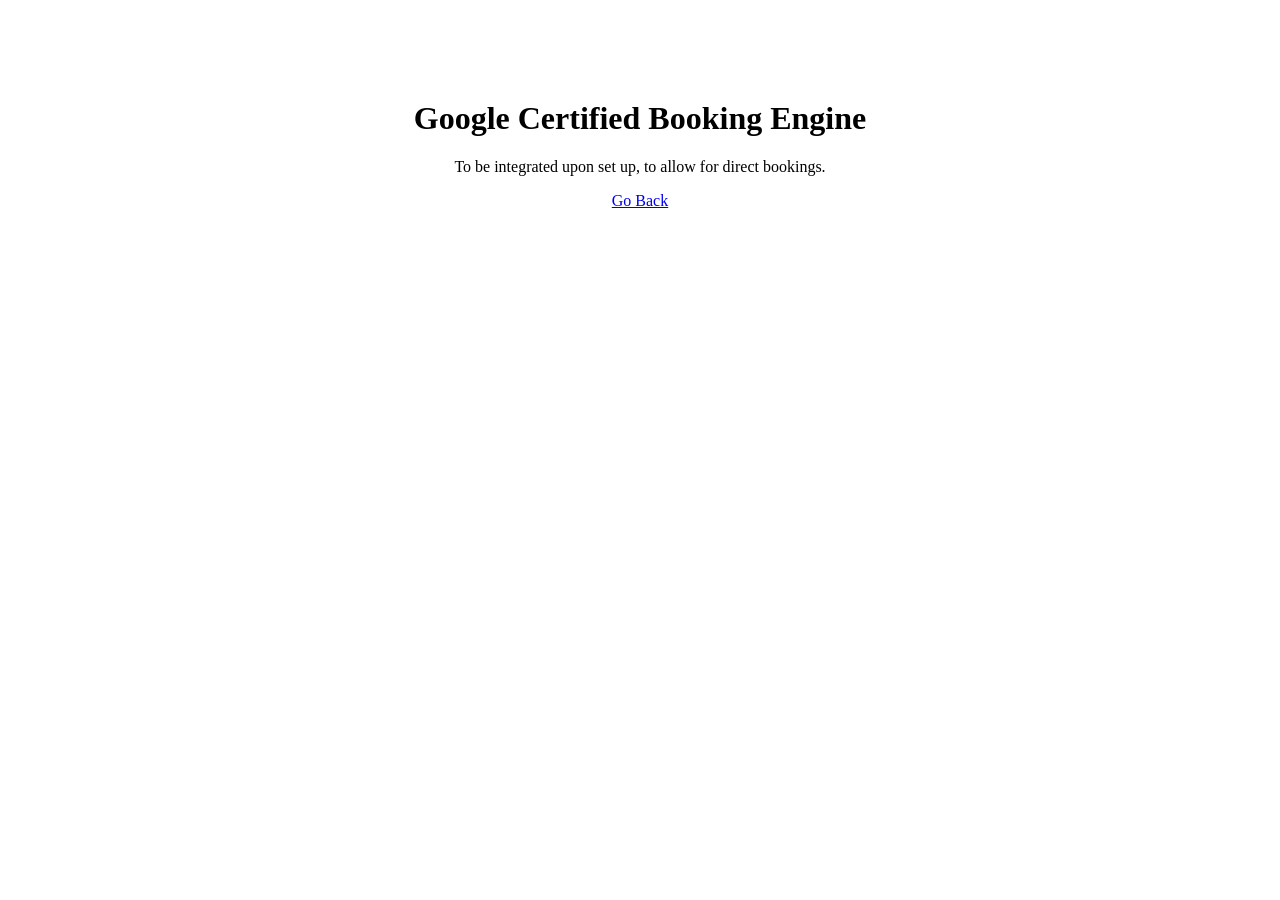
<file: temp.html>
<!doctype html>
<html lang="en">
  <head>
    <title>Booking Engine</title>

    <meta charset="utf-8" />
    <meta name="viewport" content="width=device-width, initial-scale=1.0" />
    <meta name="keywords" content="" />

    <!-- Google Web Fonts -->
    <link rel="preconnect" href="https://fonts.gstatic.com" />
    <link
      href="https://fonts.googleapis.com/css2?family=Montserrat:wght@400;600&family=Roboto:wght@300;500;700&display=swap"
      rel="stylesheet"
    />

    <!-- Font Awesome -->
    <link
      href="https://cdnjs.cloudflare.com/ajax/libs/font-awesome/5.10.0/css/all.min.css"
      rel="stylesheet"
    />

    <style>
      body {
        text-align: center;
      }

      h1 {
        margin-top: 100px;
      }
    </style>
  </head>

  <body>
    <h1>Google Certified Booking Engine</h1>
    <p>To be integrated upon set up, to allow for direct bookings.</p>
    <a href="index.html">Go Back</a>
  </body>
</html>
</file>
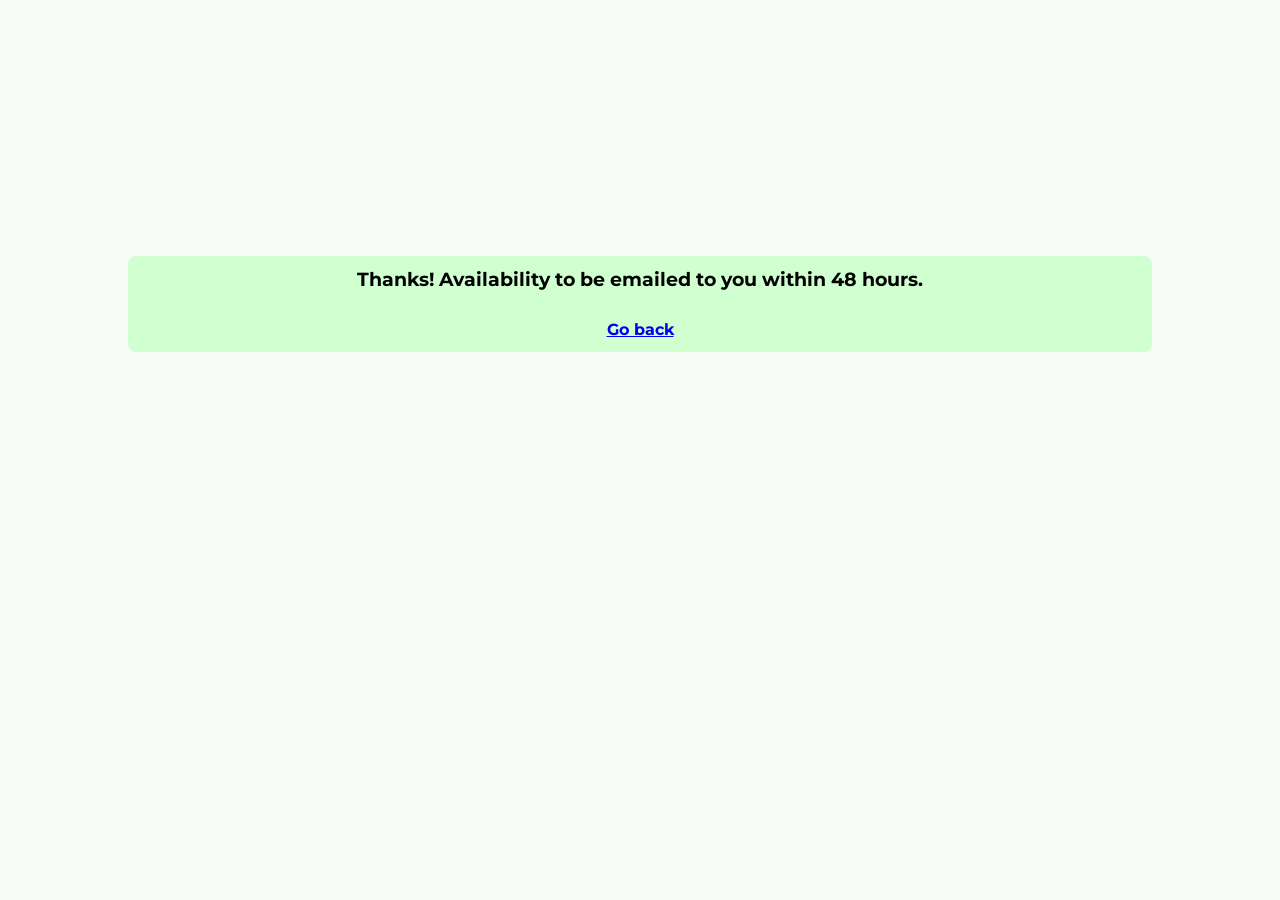
<file: thanks.html>
<!doctype html>
<html lang="en">
  <head>
    <meta charset="utf-8" />
    <meta name="viewport" content="width=device-width, initial-scale=1.0" />
    <meta name="keywords" content="" />
    <meta name="description" content="" />
    <title>Seasons Florida Resort | Thanks!</title>

    <!------------------------------------------>
    <!-- GOOGLE ADS TRACKER CODE START -->
    <!------------------------------------------>
    <!-- Google tag (gtag.js) - for tracking website traffic-->
    <script
      async
      src="https://www.googletagmanager.com/gtag/js?id=AW-10793542471"
    ></script>
    <script>
      window.dataLayer = window.dataLayer || [];
      function gtag() {
        dataLayer.push(arguments);
      }
      gtag("js", new Date());
      gtag("config", "AW-10793542471");
    </script>

    <!-- Event snippet for conversion tracking - example: thank you page -->
    <script>
      gtag("event", "conversion", {
        send_to: "AW-10793542471/S6XRCJ2xr9wYEMfG4Zoo",
      });
    </script>
    <!------------------------------------------>
    <!-- GOOGLE ADS TRACKER CODE END -->
    <!------------------------------------------>

    <!-- Favicon -->
    <link rel="icon" href="" />

    <!-- Google Web Fonts -->
    <link rel="preconnect" href="https://fonts.gstatic.com" />
    <link
      href="https://fonts.googleapis.com/css2?family=Montserrat:wght@400;600&family=Roboto:wght@300;500;700&display=swap"
      rel="stylesheet"
    />

    <!-- Customized Bootstrap Stylesheet -->
    <link href="css/style.css" rel="stylesheet" />

    <style>
      .logo-area {
        background: white !important;
      }

      .thanks {
        background-color: rgb(208, 255, 208);
        padding: 10px;
        width: 80%;
        border-radius: 8px;
        margin: 20% auto;
        text-align: center;
        font-family: "Montserrat", sans-serif;
        font-weight: 700;
        line-height: 1.5;
        /* box-shadow: ; */
      }

      .thanks a {
        text-decoration: underline;
      }
    </style>
  </head>

  <body style="background-color: rgb(248, 252, 248)">
    <!-- Thanks redirect -->
    <div class="thanks">
      <h3>Thanks! Availability to be emailed to you within 48 hours.</h3>
      <br />
      <a href="index.html">Go back</a>
    </div>
  </body>
</html>
</file>
<file: css/style.css>
@import url("https://fonts.googleapis.com/css2?family=Poppins:wght@200;300;400;500;600;700;800;900&display=swap");

/* animated navbar - fades in from top */
@keyframes fadeInDown {
  from {
    opacity: 0;
    -webkit-transform: translate3d(0, -100%, 0);
    transform: translate3d(0, -100%, 0);
  }
  to {
    opacity: 1;
    -webkit-transform: none;
    transform: none;
  }
}

/* -------- GENERAL STYLES --------- */
* {
  padding: 0;
  margin: 0;
  box-sizing: border-box;
}

body {
  font-family: "Poppins", sans-serif;
}

h1,
h2 {
  font-family: sans-serif;
  font-weight: 400;
}

a {
  text-decoration: none;
}

li {
  list-style: none;
}

.flex {
  display: flex;
}

.flex_space {
  display: flex;
  justify-content: space-between;
}

button {
  border: none;
  background: none;
  outline: none;
  transition: 0.5s;
  cursor: pointer;
}

.primary-btn {
  padding: 15px 15px;
  /* background: #47b5ff; */
  background: orange;
  font-weight: bold;
  color: white;
  border-radius: 5px;
}

.primary-btn:hover {
  color: white;
  background: rgb(194, 127, 4);
}

.primary-btn-rooms {
  padding: 15px 15px;
  background: white;
  font-weight: bold;
  color: orange;
  border: 1px solid orange;
  border-radius: 5px;
}

.primary-btn-rooms:hover {
  background: orange;
  color: white;
}

.secondary-btn {
  padding: 15px 40px;
  background: none;
  border: 2px solid white;
  font-weight: bold;
  color: white;
}

.container {
  max-width: 95%;
  margin: auto;
}

/*--------HEADER SECTION---------*/
.fixed-navbar {
  box-shadow: 0px 3px 6px 0px rgba(0, 0, 0, 0.1);
  position: fixed;
  background: #fff;
  width: 100%;
  -webkit-animation-duration: 1s;
  animation-duration: 1s;
  -webkit-animation-fill-mode: both;
  animation-fill-mode: both;
  -webkit-animation-name: fadeInDown;
  animation-name: fadeInDown;
  z-index: 20;
}

header {
  height: 12vh;
  /* line-height: 10vh; */
  padding: 0 20px;
  width: 100%;
}

.nav-menulink {
  text-decoration: underline;
  text-decoration-thickness: 2px;
  text-decoration-color: #862b0d;
}

.logo-container {
  height: 10vh;
  width: 17vw;
}

.logo-container img {
  height: 100%;
  width: 100%;
  object-fit: contain;
}

header ul {
  display: inline-block;
}

header ul li {
  display: inline-block;
  text-transform: uppercase;
}

header ul li a {
  color: #862b0d;
  margin: 0 5px;
  transition: 0.5s;
  font-weight: bold;
  text-decoration: none;
}

header ul li a:hover {
  color: orange;
}

header i {
  margin: 0 20px;
}

header button {
  padding: 13px 40px;
}

header .navlinks span {
  display: none;
}

/*--------HOME SECTION---------*/
.home {
  height: 100vh;
  color: #fff;
}

.home-carousel-text {
  background-color: rgba(0, 0, 0, 0.5);
  padding: 10px;
  border-radius: 8px;
  max-width: 240px;
  width: 100%;
}

.home img {
  width: 100%;
  height: 100vh;
}

.home .text {
  position: absolute;
  top: 30%;
  left: 5%;
}

.home .text h1 {
  font-size: 30px;
  font-family: serif;
  /* font-weight: 400; */
}

.home p {
  margin: 15px 0;
}

.home button {
  margin-right: 20px;
}

.owl-nav .owl-prev,
.owl-nav .owl-next {
  position: absolute;
  top: 40%;
  height: 50px;
  width: 50px;
  background: rgba(0, 0, 0, 0.5) !important;
  color: #fff;
}

.owl-nav .owl-prev {
  left: 0;
}

.owl-nav .owl-next {
  right: 0;
}

/*--------ABOUT SECTION---------*/
.left,
.right {
  width: 50%;
  /* padding: 30px; */
}

.right {
  padding: 30px 0 30px 30px;
}

.right img {
  width: 100%;
  height: 100%;
  object-fit: cover;
  /* object-fit: none; */
}

.top {
  margin-top: 80px;
}

.mtop {
  margin-top: 40px;
}

.heading h1 {
  font-size: 100px;
  font-weight: 500;
  opacity: 0.1;
  font-family: serif;
  position: absolute;
  top: -30px;
}

.heading h2 {
  margin: 0 0 30px 0;
  font-size: 45px;
  font-family: serif;
  font-weight: 400;
}

.about .heading h1 {
  top: 55px;
}

.about {
  position: relative;
}

.about .left {
  margin-top: 30px;
  /* padding: 0; */
}

.about p {
  font-size: 15px;
}

.about button {
  margin: 30px 0;
}

/*--------COUNTER SECTION---------*/
.counter {
  background-image: url("../images/background-1.png");
  background-size: cover;
  background-repeat: no-repeat;
  height: 30vh;
  width: 100%;
  color: #fff;
  text-align: center;
}

.counter .grid {
  grid-template-columns: repeat(4, 1fr);
  text-align: center;
  place-items: center;
  padding-top: 60px;
}

.counter h1 {
  font-size: 50px;
}

.counter hr {
  width: 50%;
  margin: 10px auto;
  background: #7fc142;
  height: 2px;
  border: none;
}

.famousQuote h1 {
  padding-top: 35px;
  font-weight: 300;
}

/*--------ROOMS SECTION---------*/
.rooms {
  position: relative;
}

.rooms .text {
  border: 1px solid rgba(0, 0, 0, 0.1);
  border-top: none;
  padding: 30px;
}

.amenities,
.nightly-rate {
  font-size: x-small !important;
}

.amenities i {
  font-size: 12px;
  color: #fbb234;
  margin: 15px 0;
  margin-right: 5px;
}

.room-details-amenities i {
  font-size: 12px;
  color: #fbb234;
  /* margin: 15px 0; */
  margin-right: 5px;
}

.rooms p {
  margin: 20px 0;
  opacity: 0.7;
}

.rooms h3 {
  font-size: 20px;
  line-height: 20px;
  margin-left: 20px;
  font-weight: 400;
  /* color: #47b5ff; */
  color: orange;
}

.rooms h3 span {
  font-size: 15px;
  font-weight: 300;
  color: #000;
}

.room-card-effect {
  /* border: 1px solid #47b5ff; */
  border: 1px solid orange;
}

.room-carousel-text {
  padding: 10px;
}

.room-carousel .owl-nav .owl-prev,
.room-carousel .owl-nav .owl-next {
  position: absolute;
  top: 20%;
  /* top: -20%; */
  height: 50px;
  width: 50px;
  background: rgba(0, 0, 0, 0.7) !important;
  border: 1px solid orange !important;
}

.room-carousel .owl-nav .owl-prev i,
.room-carousel .owl-nav .owl-next i {
  color: orange;
}

.room-carousel .owl-nav .owl-prev {
  /* left: 90%; */
  left: 0;
}

.room-carousel .owl-nav .owl-next {
  right: 0;
}

/*--------GALLERY SECTION---------*/
.gallery {
  position: relative;
}

.gallery img {
  width: 100%;
  height: 100%;
}

.gallery .img {
  position: relative;
}

.gallery .img::after {
  content: "";
  position: absolute;
  top: 0;
  left: 0;
  background: rgba(126, 193, 65, 0.7);
  width: 100%;
  height: 100%;
  z-index: 2;
  opacity: 0;
  transition: 0.5s;
}

.overlay {
  position: absolute;
  top: 40%;
  left: 25%;
  z-index: 3;
  text-align: center;
  color: white;
  opacity: 0;
  transition: 0.5s;
}

.gallery span {
  width: 50px;
  height: 50px;
  line-height: 50px;
  border-radius: 50%;
  text-align: center;
  border: 2px solid white;
}

.overlay h4 {
  /* margin-top: 20px; */
  text-align: center;
  font-weight: 500;
}

.gallery .items:hover .overlay,
.gallery .items:hover .img::after {
  opacity: 1;
  cursor: pointer;
}

.gallery .owl-nav .owl-prev {
  left: 85%;
}

.gallery .owl-nav .owl-next {
  right: 5%;
}

.gallery .owl-nav .owl-next,
.gallery .owl-nav .owl-prev {
  top: -40%;
}

/*--------SERVICES SECTION---------*/
.services {
  position: relative;
  padding-bottom: 75px;
}

.grid2 {
  display: grid;
  grid-template-columns: repeat(2, 1fr);
  grid-gap: 30px;
}

.services .left {
  padding: 30px 0;
}

.services .box {
  border: 1px solid rgba(0, 0, 0, 0.1);
  background: #862b0d;
  text-align: center;
  transition: 0.5s;
  padding: 20px;
}

.services .box .text {
  padding: 30px 0;
  border: 1px dashed #fff;
}

.services i {
  font-size: 50px;
  color: white;
  /* color: #862b0d; */
  transition: 0.5s;
}

.services h3 {
  color: white;
  font-size: 20px;
  font-weight: 400;
  margin-top: 20p;
  transition: 0.5s;
}

.services img {
  width: 100%;
  height: 100%;
}

.services .box:hover {
  background: white;
  /* color: #862b0d; */
  cursor: pointer;
}

.services .box:hover i,
.services .box:hover h3 {
  color: #862b0d;
}

.services .box:hover .text {
  border: 1px dashed #862b0d;
}

/*--------CUSTOMER SECTION---------*/
.Customer {
  background-image: url("../images/background-2.png");
  background-size: cover;
  background-repeat: no-repeat;
  height: 70vh;
  width: 100%;
  color: #fff;
  text-align: center;
}

.Customer .container {
  max-width: 70%;
}

.Customer .item {
  padding: 10% 0;
}

.Customer i {
  width: 100px;
  height: 100px;
  background: rgba(126, 193, 64, 0.57);
  line-height: 100px;
  border-radius: 50%;
  font-size: 50px;
  margin-bottom: 50px;
}

.Customer p {
  line-height: 30px;
}

.Customer h3 {
  margin-top: 20px;
  color: #7fc142;
}

.Customer span {
  font-size: 15px;
}

.owl-carousel2 .owl-dots {
  position: absolute;
  bottom: 70px;
  left: 46.6%;
}

.owl-carousel2 .owl-dots i {
  color: #7fc142;
}

.owl-carousel2 .owl-dots i:hover button {
  color: #7fc142 !important;
}

.owl-carousel2 span {
  border: 2px solid #fff;
  background: transparent !important;
}

.owl-carousel2 .active span {
  background: #7fc142 !important;
  border: 2px solid #7fc142;
}

/*--------NEWS SECTION---------*/
.news {
  position: relative;
}

.news i {
  color: #7fc142;
  text-transform: capitalize;
  font-size: 18px;
}

.news label {
  margin-top: 12px;
  margin-right: 20px;
}

.news .left {
  padding: 30px 0;
  width: 65%;
}

.news .right {
  width: 35%;
}

.news img {
  width: 100%;
}

.news .items p {
  padding-top: 20px;
  border-top: 1px solid rgba(0, 0, 0, 0.2);
}

.news .box {
  border-bottom: 1px solid rgba(0, 0, 0, 0.2);
  padding: 40px 0;
}

.news .box:nth-child(1) {
  padding-top: 0;
}

.news .box:nth-last-child(1) {
  border-bottom: none;
}

.news .box img {
  width: 110px;
  height: 114px;
}

.news .stext {
  padding: 0 0 0 20px;
}

/*--------GET-DISCOUNT SECTION---------*/
.get-discount {
  position: relative;
}

.get-discount h1 {
  text-transform: uppercase;
}

.get-discount .notify-me-btn {
  border-radius: 5px;
  cursor: pointer;
  background: white;
  padding: 20px 30px;
  letter-spacing: 2px;
  /* margin-left: 10px; */
  margin-right: 10px;
}

.get-discount-div {
  margin-bottom: 15px;
}

.get-discount .notify-me-btn:hover {
  background-color: black;
  color: white;
}

.get-discount .container {
  /* background: #47b5ff; */
  background: #7fc142;
  padding: 20px 30px;
  position: absolute;
  top: -80px;
  left: 8%;
  width: 100%;
  text-align: center;

  z-index: 5px;
}

.get-discount h1 {
  width: 100%;
  font-size: 20px;
  color: #fff;
  margin-top: 10px;
  font-family: "poppins", sans-serif;
}

.get-discount input {
  padding: 20px;
}

.get-discount input:nth-last-child(2) {
  width: 50%;
  background: rgba(255, 255, 255, 0.4);
}

.get-discount input:nth-last-child(1) {
  margin-left: 20px;
  width: 30%;
  text-align: center;
  font-weight: bold;
  text-transform: uppercase;
}

/*--------FOOTER SECTION---------*/
.contact-us span {
  text-decoration: underline;
}

.grid {
  display: grid;
  grid-template-columns: repeat(5, 1fr);
  grid-gap: 20px;
}

footer {
  background: #282834;
  color: #b6b7b9;
  padding: 10% 0 5% 0;
}

footer .grid {
  grid-template-columns: 6fr 3fr 3fr;
}

footer p {
  color: #b6b7b9;
  font-size: 15px;
  line-height: 25px;
}

footer .icon i {
  margin: 20px 20px 20px 0;
  color: #b6b7b9;
}

footer h2 {
  color: #fff;
  margin-bottom: 10px;
}

footer li {
  margin-bottom: 20px;
  color: #b6b7b9;
}

footer li a {
  color: #b6b7b9;
  text-decoration: underline;
}

footer li a:hover {
  color: #96979b;
  text-decoration: underline;
}

footer i {
  color: #7fc142;
  margin: 20px 0;
  margin-right: 20px;
}

footer label {
  margin: 20px 0;
}

.legal {
  padding: 15px 0;
  background: #282834;
  color: #b6b7b9;
  border-top: 1px solid rgba(255, 255, 255, 0.2);
  text-align: center;
}

/*--------MEDIA QUERIES---------*/
@media only screen and (max-width: 800px) {
  header {
    line-height: 10vh;
  }

  .logo-container {
    /* height: 10vh; */
    width: 30vw;
  }

  header ul {
    position: absolute;
    /* top: 60px; */
    top: 12vh;
    left: 0;
    right: 0;
    width: 100%;
    height: 100vh;
    /* background: #009f7f; */
    background: rgba(134, 43, 13, 0.9);
    overflow: hidden;
    transition: max-height 0.5s;
    text-align: center;
    z-index: 9;
  }

  header ul li {
    display: block;
  }

  header ul li a {
    color: white;
  }

  header i {
    color: white;
  }

  header .navlinks span {
    color: black;
    display: block;
    cursor: pointer;
    line-height: 10vh;
    font-size: 25px;
  }

  .home {
    color: #fff;
    height: 50vh;
  }

  .home img {
    width: 100%;
    height: 50vh;
  }

  .left {
    width: 100%;
  }

  .right {
    width: 100%;
    padding: 30px 0;
  }

  .book h1 {
    margin-bottom: 20px;
  }

  .container.flex,
  .book .flex_space {
    flex-direction: column;
  }

  .book .grid {
    grid-template-columns: repeat(3, 1fr);
  }

  .counter .grid {
    grid-template-columns: repeat(2, 1fr);
  }

  .owl-carousel .owl-nav .owl-prev {
    left: 80%;
  }

  .gallery .owl-nav .owl-prev {
    left: 75%;
  }

  .room-section-carousel .owl-nav .owl-prev {
    /* left: 72%; */
    left: 0;
  }

  .gallery .owl-nav .owl-prev,
  .gallery .owl-nav .owl-next {
    top: -80%;
  }

  .services .flex_space {
    flex-direction: column;
  }

  .Customer {
    height: 60vh;
  }

  .Customer .container {
    max-width: 80%;
  }

  .owl-carousel2 .owl-dots {
    bottom: 0;
    left: 44.5%;
  }

  .news .content.flex {
    flex-direction: column;
  }

  .news .left {
    padding: 30px 0;
    width: 100%;
  }

  .news .right {
    width: 100%;
  }

  .get-discount {
    position: relative;
    background: #7fc142;
    /* background: #47b5ff; */
  }

  .get-discount .container {
    top: 0;
    left: 0;
    width: 100%;
    padding: 40px 30px;
    position: relative;
    display: flex;
    flex-direction: column;
  }
  .get-discount .flex_space {
    flex-direction: column;
  }

  .get-discount input:nth-last-child(2) {
    margin: 20px 0;
    width: 100%;
  }

  .get-discount input:nth-last-child(1) {
    margin: 0;
  }

  footer .grid {
    grid-template-columns: repeat(1, 1fr);
  }
}

/*--------COPYRIGHT & DEVELOPED BY---------*/
.developed-by {
  font-size: small;
}

.developed-by a {
  color: #fff;
  text-decoration: underline;
}

.developed-by a:hover {
  color: #96979b;
}
</file>
